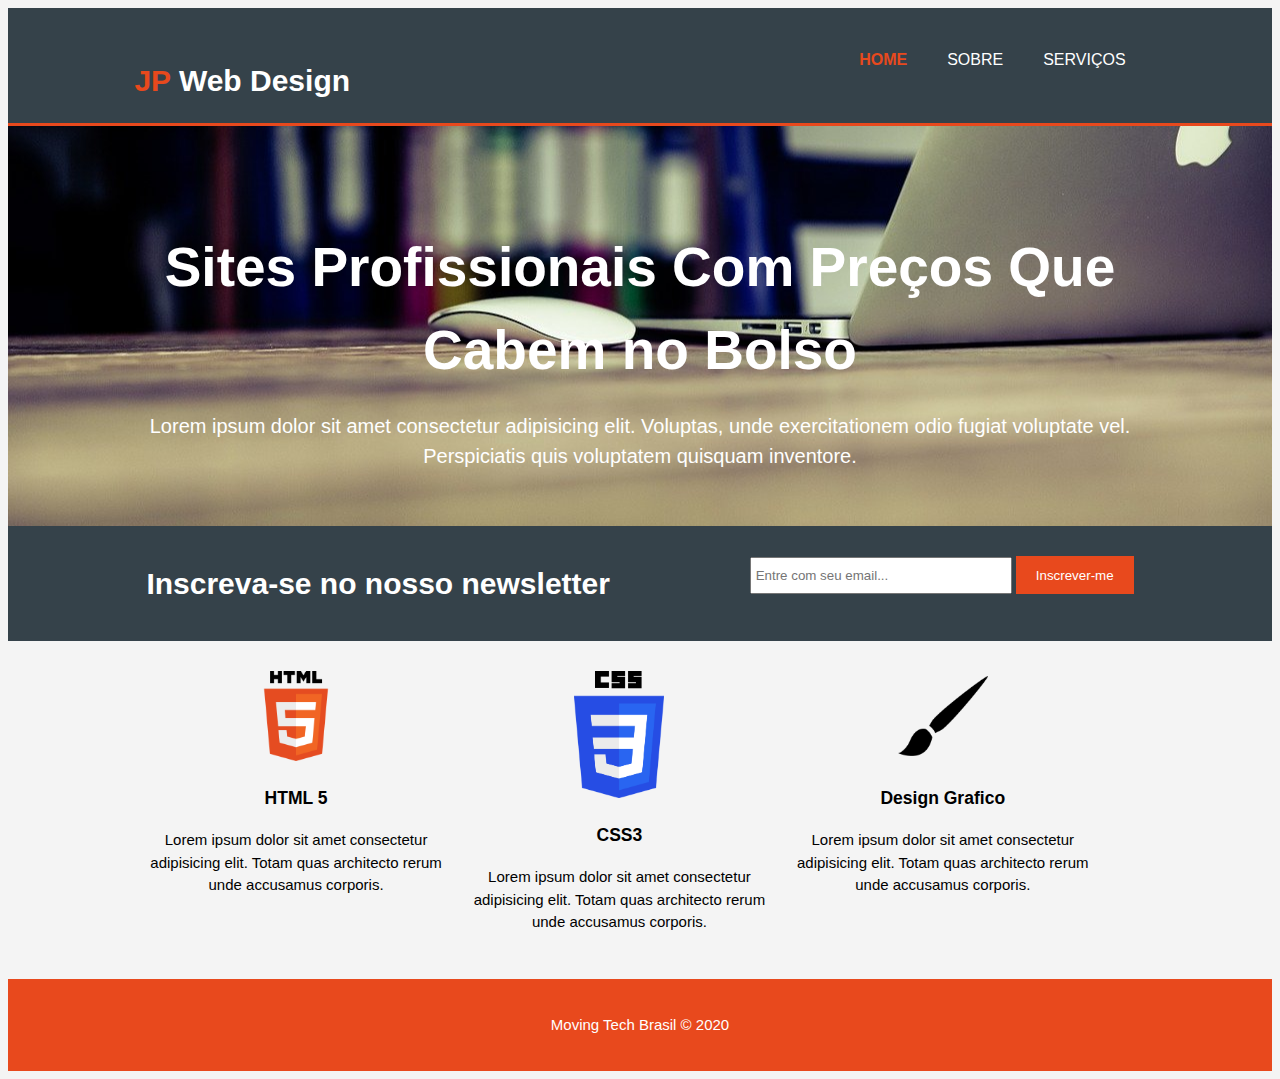
<file: HTM5 RESPONSIVO/index.html>
<!DOCTYPE html>
<html>
    <head>
        <meta charset="utf-8">
        <meta name="viewport" content="width=device-width">
        <meta name="description" content="Affordable and professional web design">
        <meta name="keywords" content="web design, affordable web design, professional web design, web page build">
        <meta name="author" content="João Pedro Cardoso">
        <title>Acme Web Design | Welcome</title>
        <link rel="stylesheet" href="./css/style.css">
    </head>
    <body>
        <header>
            <div class="container">
                <div id="branding">
                    <h1><span class="highlight">JP</span> Web Design</h1>
                </div>
                <nav>
                    <ul>
                        <li class="current"><a href="index.html">Home</a></li>
                        <li><a href="about.html">Sobre</a></li>
                        <li><a href="services.html">Serviços</a></li>
                    </ul>
                </nav>
            </div>
        </header>
        <section id="showcase">
            <div class="container">
                <h1>Sites Profissionais Com Preços Que Cabem no Bolso </h1>
                <p>
                    Lorem ipsum dolor sit amet consectetur adipisicing elit. Voluptas, unde exercitationem odio fugiat voluptate vel. Perspiciatis quis voluptatem quisquam inventore.
                </p>
            </div>
        </section>
        <section id="newsletter">
            <div class="container">
                <h1>Inscreva-se no nosso newsletter</h1>
                <form>
                    <input type="email" placeholder="Entre com seu email...">
                    <button type="submit" class="button-1">Inscrever-me</button>
                </form>
            </div>
        </section>
        <section id="boxes">
            <div class="container">
                <div class="box">
                    <img src="./img/logo_html.png" alt="">
                    <h3>HTML 5</h3>
                    <p>Lorem ipsum dolor sit amet consectetur adipisicing elit. Totam quas architecto rerum unde accusamus corporis.</p>
                </div>
                <div class="box">
                    <img src="./img/logo_css.png" alt="">
                    <h3>CSS3</h3>
                    <p>Lorem ipsum dolor sit amet consectetur adipisicing elit. Totam quas architecto rerum unde accusamus corporis.</p>
                </div>
                <div class="box">
                    <img src="./img/logo_brush.png" alt="">
                    <h3>Design Grafico</h3>
                    <p>Lorem ipsum dolor sit amet consectetur adipisicing elit. Totam quas architecto rerum unde accusamus corporis.</p>
                </div>
            </div>
        </section>
        <footer>
            <p>Moving Tech Brasil &copy; 2020</p>
        </footer>
    </body>
</html>
</file>
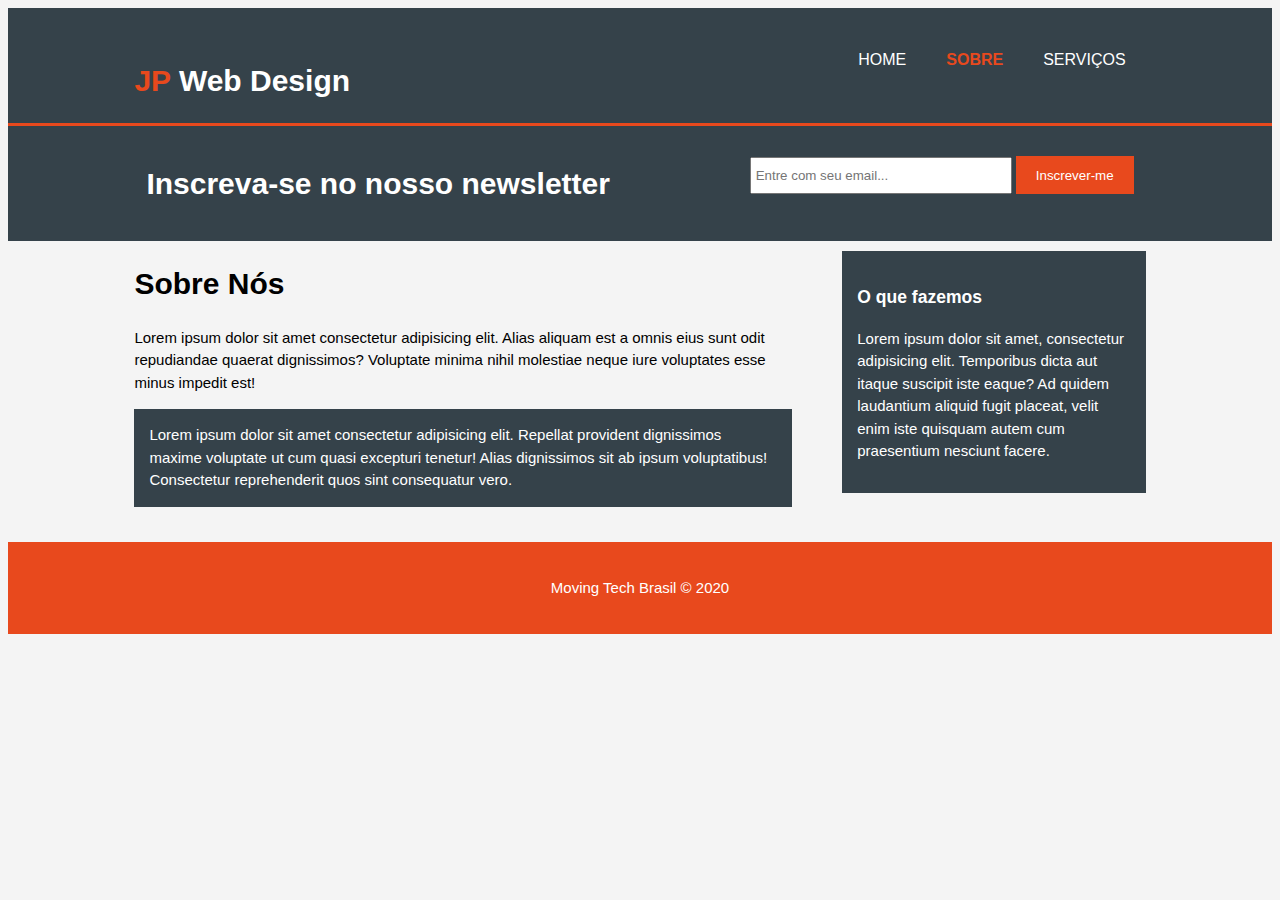
<file: HTM5 RESPONSIVO/about.html>
<!DOCTYPE html>
<html>
    <head>
        <meta charset="utf-8">
        <meta name="viewport" content="width=device-width">
        <meta name="description" content="Affordable and professional web design">
        <meta name="keywords" content="web design, affordable web design, professional web design, web page build">
        <meta name="author" content="João Pedro Cardoso">
        <title>Acme Web Design | Sobre</title>
        <link rel="stylesheet" href="./css/style.css">
    </head>
    <body>
        <header>
            <div class="container">
                <div id="branding">
                    <h1><span class="highlight">JP</span> Web Design</h1>
                </div>
                <nav>
                    <ul>
                        <li><a href="index.html">Home</a></li>
                        <li class="current"><a href="about.html">Sobre</a></li>
                        <li><a href="services.html">Serviços</a></li>
                    </ul>
                </nav>
            </div>
        </header>

        <section id="newsletter">
            <div class="container">
                <h1>Inscreva-se no nosso newsletter</h1>
                <form>
                    <input type="email" placeholder="Entre com seu email...">
                    <button type="submit" class="button-1">Inscrever-me</button>
                </form>
            </div>
        </section>
        <section id="main">
            <div class="container">
                <article id="main-col">
                    <h1 class="page-title">Sobre Nós</h1>
                    <p>Lorem ipsum dolor sit amet consectetur adipisicing elit. Alias aliquam est a omnis eius sunt odit repudiandae quaerat dignissimos? Voluptate minima nihil molestiae neque iure voluptates esse minus impedit est!</p>
                    <p class="dark">Lorem ipsum dolor sit amet consectetur adipisicing elit. Repellat provident dignissimos maxime voluptate ut cum quasi excepturi tenetur! Alias dignissimos sit ab ipsum voluptatibus! Consectetur reprehenderit quos sint consequatur vero.</p>
                </article>

                <aside id="sidebar">
                    <div class="dark">
                        <h3>O que fazemos</h3>
                        <p>Lorem ipsum dolor sit amet, consectetur adipisicing elit. Temporibus dicta aut itaque suscipit iste eaque? Ad quidem laudantium aliquid fugit placeat, velit enim iste quisquam autem cum praesentium nesciunt facere.</p> 
                    </div>
                </aside>
            </div>
        </section>
        <footer>
            <p>Moving Tech Brasil &copy; 2020</p>
        </footer>
    </body>
</html>
</file>
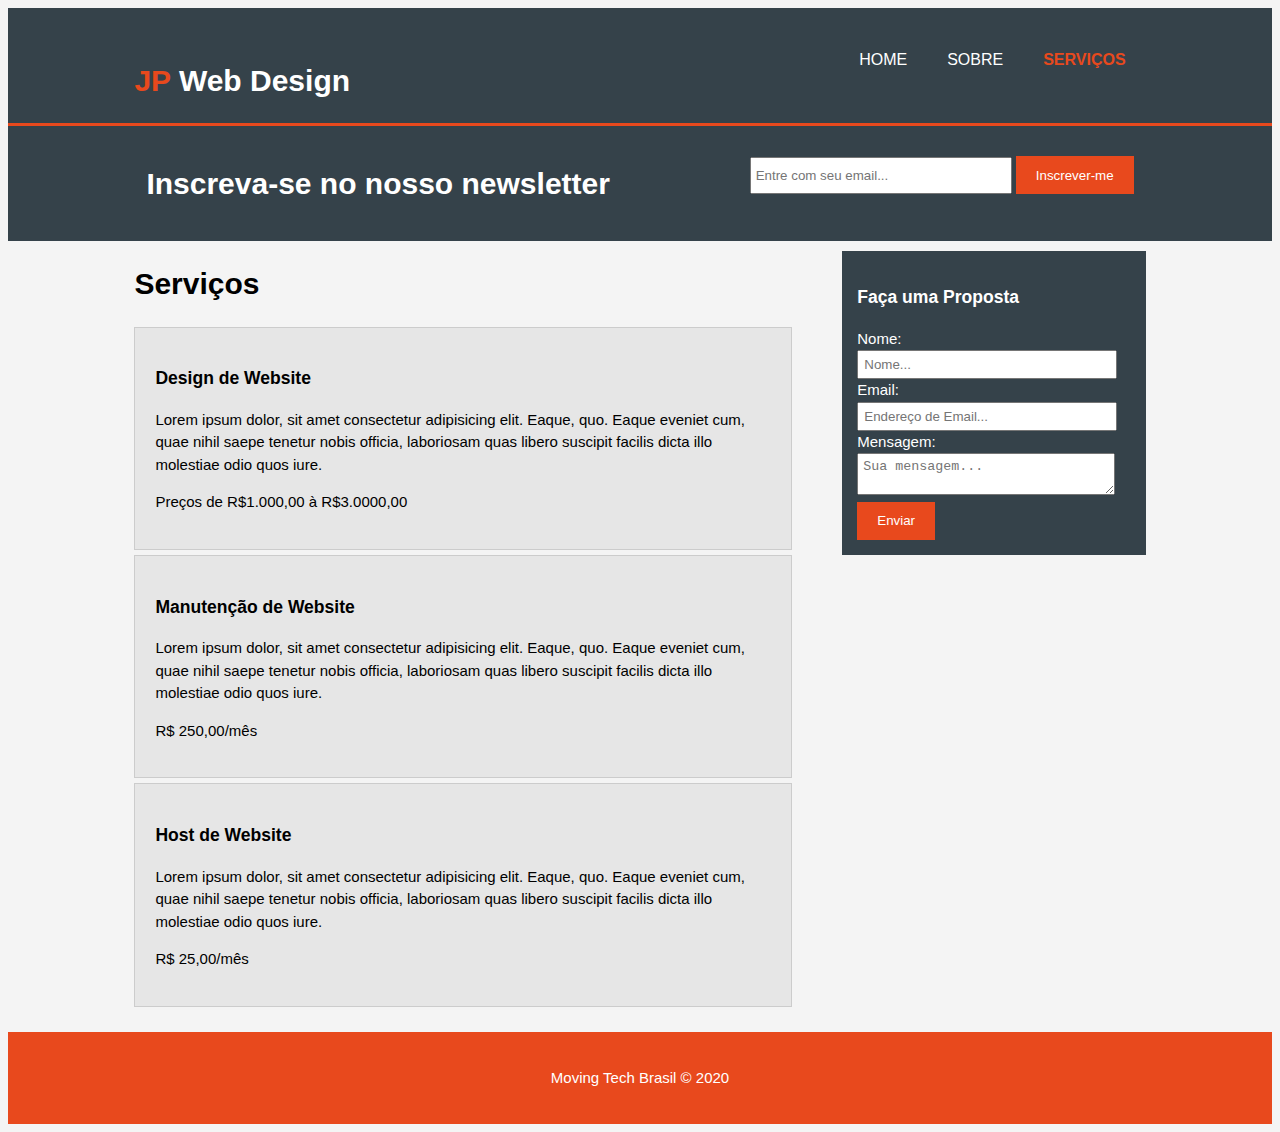
<file: HTM5 RESPONSIVO/services.html>
<!DOCTYPE html>
<html>
    <head>
        <meta charset="utf-8">
        <meta name="viewport" content="width=device-width">
        <meta name="description" content="Affordable and professional web design">
        <meta name="keywords" content="web design, affordable web design, professional web design, web page build">
        <meta name="author" content="João Pedro Cardoso">
        <title>Acme Web Design | Serviços</title>
        <link rel="stylesheet" href="./css/style.css">
    </head>
    <body>
        <header>
            <div class="container">
                <div id="branding">
                    <h1><span class="highlight">JP</span> Web Design</h1>
                </div>
                <nav>
                    <ul>
                        <li><a href="index.html">Home</a></li>
                        <li><a href="about.html">Sobre</a></li>
                        <li class="current"><a href="services.html">Serviços</a></li>
                    </ul>
                </nav>
            </div>
        </header>

        <section id="newsletter">
            <div class="container">
                <h1>Inscreva-se no nosso newsletter</h1>
                <form>
                    <input type="email" placeholder="Entre com seu email...">
                    <button type="submit" class="button-1">Inscrever-me</button>
                </form>
            </div>
        </section>
        <section id="main">
            <div class="container">
                <article id="main-col">
                    <h1 class="page-title">Serviços</h1>
                    <ul id="services">
                        <li>
                            <h3>Design de Website</h3>
                            <p>Lorem ipsum dolor, sit amet consectetur adipisicing elit. Eaque, quo. Eaque eveniet cum, quae nihil saepe tenetur nobis officia, laboriosam quas libero suscipit facilis dicta illo molestiae odio quos iure.</p>
                            <p>Preços  de R$1.000,00 à R$3.0000,00</p>
                        </li>
                        <li>
                            <h3>Manutenção de Website</h3>
                            <p>Lorem ipsum dolor, sit amet consectetur adipisicing elit. Eaque, quo. Eaque eveniet cum, quae nihil saepe tenetur nobis officia, laboriosam quas libero suscipit facilis dicta illo molestiae odio quos iure.</p>
                            <p>R$ 250,00/mês</p>
                        </li>
                        <li>
                            <h3>Host de Website</h3>
                            <p>Lorem ipsum dolor, sit amet consectetur adipisicing elit. Eaque, quo. Eaque eveniet cum, quae nihil saepe tenetur nobis officia, laboriosam quas libero suscipit facilis dicta illo molestiae odio quos iure.</p>
                            <p>R$ 25,00/mês</p>
                        </li>
                    </ul>
                </article>

                <aside id="sidebar">
                    <div class="dark">
                        <h3>Faça uma Proposta</h3>
                        <form class="quote">
                            <div>
                                <label>Nome: </label><br>
                                <input type="text" placeholder="Nome...">
                            </div>
                            <div>
                                <label>Email: </label><br>
                                <input type="email" placeholder="Endereço de Email...">
                            </div>
                            <div>
                                <label>Mensagem: </label><br>
                                <textarea placeholder="Sua mensagem..."></textarea>
                            </div>
                            <button class="button-1" type="submit">Enviar</button>
                        </form>
                    </div>
                </aside>
            </div>
        </section>
        <footer>
            <p>Moving Tech Brasil &copy; 2020</p>
        </footer>
    </body>
</html>
</file>
<file: HTM5 RESPONSIVO/css/style.css>
body{
    font: 15px/1.5 Arial, Helvetica, sans-serif;
    padding: 0;
    background-color: #f4f4f4f4;
}

/*GLobal*/
.container{
    width: 80%;
    margin: auto;
    overflow: hidden;
}

ul{
    margin: 0;
    padding: 0;
}

.button-1{
    height: 38px;
    background: #e8491d;
    border: none;
    padding-left: 20px;
    padding-right: 20px;
    color: #fff;
}

.dark{
    padding: 15px;
    background-color: #35424a;
    color: #fff;
    margin: 10 0;
}

/*Header*/
header{
    background-color: #35424A;
    color: #fff;
    padding-top: 30px;
    min-height: 70px;
    border-bottom: #E8491D 3px solid;
}

header a{
    color: white;
    text-decoration: none;
    text-transform: uppercase;
    font-size: 16px;
}

header li{
    float: left;
    display: inline;
    padding: 0 20px;
}

header #branding{
    float: left;
}

header #breanding h1{
    margin: 0;
}

header nav{
    float: right;
    margin-top: 10px;
}

header .highlight, header .current a{
    color: #E8491D;
    font-weight: bold;
}

header a:hover{
    color: #ccc;
    font-weight: bold;
}

/*showcase*/
#showcase{
    min-height: 400px;
    background: url('../img/showcase.jpg') no-repeat center;
    text-align: center;
    color:#fff;
}

#showcase h1{
    margin-top: 100px;
    font-size: 55px;
    margin-bottom: 10px;
}

#showcase p{
    font-size: 20px;
}

#newsletter{
    padding: 15px;
    color: #fff;
    background: #35424A;
}

/*newsletter*/

#newsletter h1{
    float: left;
}
#newsletter form{
    float: right;
    margin-top: 15px;
}

#newsletter input[type="email"]{
    padding: 4px;
    height: 25px;
    width: 250px;
}

/*Boxes*/

#boxes{
    margin-top: 20px;
}

#boxes .box{   
    float:left;
    text-align: center;
    width: 30%;
    padding: 10px;
}

#boxes .box img{
    width: 90px;
}

aside#sidebar {
    float: right;
    width: 30%;
    margin-top: 10px;
}

aside#sidebar .quote input, aside#sidebar .quote textarea{
    width: 90%;
    padding: 5px;
}


/*article*/

article#main-col{
    float: left;
    width: 65%;
}

/*Services*/

ul#services li{
    list-style: none;
    padding: 20px;
    border: #ccc solid 1px;
    margin-bottom: 5px;
    background-color: #e6e6e6;
}

footer{
    padding: 20px;
    margin-top: 20px;
    color: #fff;
    background-color: #e8491d;
    text-align: center;
}

/* Media Queries */

@media(max-width: 768px){
    header #branding, header nav, header nav li, #newsletter h1, #newsletter form, #boxes .box, article#main-col, aside#sidebar{
        float: none;
        text-align: center;
        width: 100%;
    }

    header{
        padding-bottom: 20px;
    }

    #showcase h1{
        margin-top: 40px;
    }

    #newsletter button, .quote button{
        display: block;
        width: 100%;
    }

    #newsletter form input[type="email"], .quote input, .quote textarea{
        width: 100%;
        margin-bottom: 5px;
    }
}
</file>
